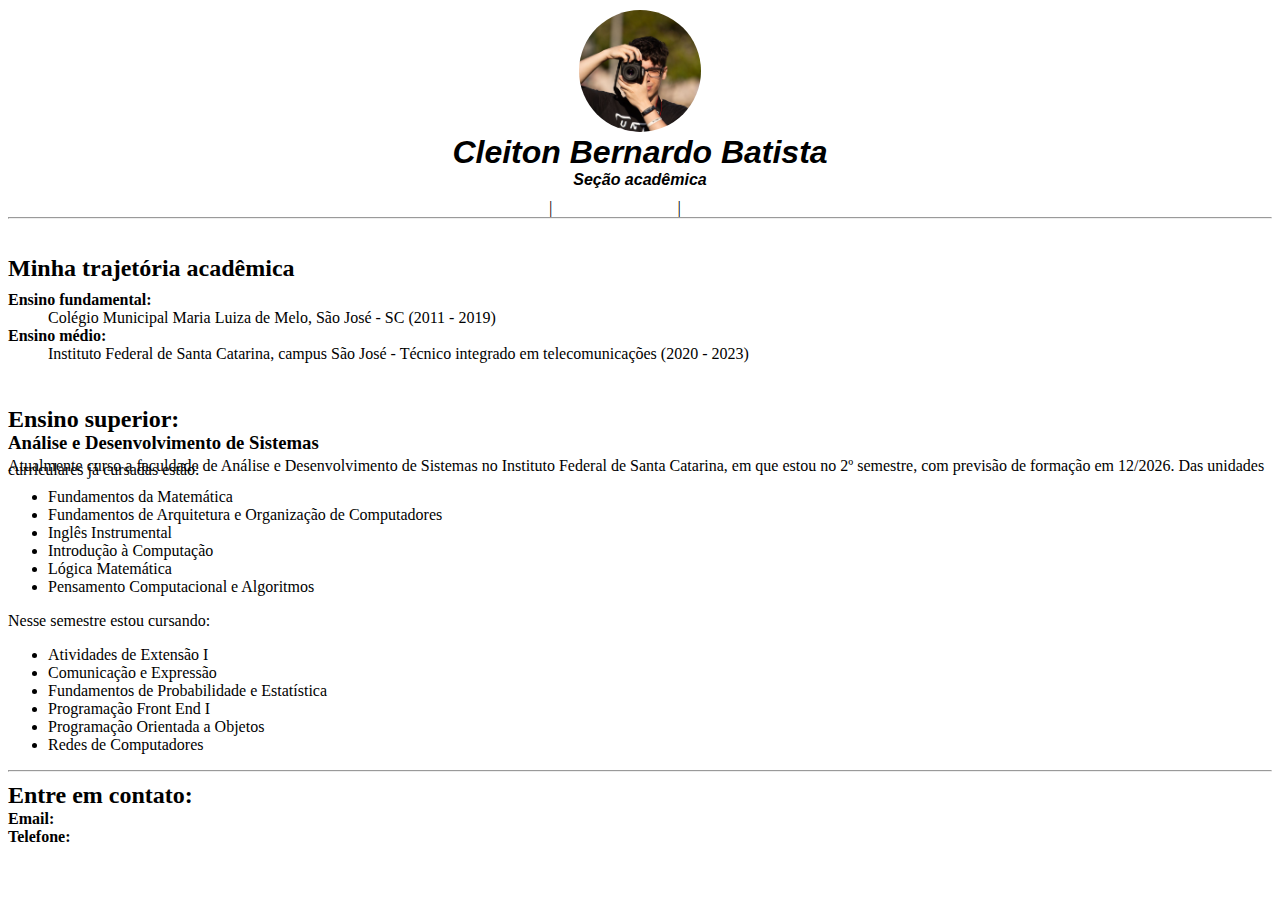
<file: pags/secao-academica.html>
<!DOCTYPE html>
<html lang="pt-BR">
<head>
    <meta charset="UTF-8">
    <meta name="viewport" content="width=device-width, initial-scale=1.0">
    <link rel="stylesheet" href="../style.css">
    <title>Página pessoal - Seção acadêmica</title>
</head>

<body>
    
    <header>
        <img src="../img/cleiton.jpg" id="minha-foto">
        <h1>Cleiton Bernardo Batista</h1>
        <p><b>Seção acadêmica</b></p><br>
    </header>

    <nav>
        <a href="../index.html">Sobre mim</a> |
        <a href="./">Seção acadêmica</a> |
        <a href="./secao-profissional.html">Seção profissional</a>
    </nav><hr>

    <br>
    <h2>Minha trajetória acadêmica</h2>
    <dl>
        <dt><b>Ensino fundamental:</b></dt><dd>Colégio Municipal Maria Luiza de Melo, São José - SC (2011 - 2019)</dd>
        <dt><b>Ensino médio:</b></dt><dd>Instituto Federal de Santa Catarina, campus São José - Técnico integrado em telecomunicações (2020 - 2023)</dd>
    </dl><br>

    <h2 class="cursoAtual">Ensino superior:</h2>
    <h3 class="cursoAtual">Análise e Desenvolvimento de Sistemas</h3>
    <p class="cursoAtual">Atualmente curso a faculdade de Análise e Desenvolvimento de Sistemas no Instituto Federal de Santa Catarina, em que estou no 2º semestre, 
        com previsão de formação em 12/2026. Das unidades curriculares já cursadas estão:
    </p>
    <ul>
        <li>Fundamentos da Matemática</li>
        <li>Fundamentos de Arquitetura e Organização de Computadores</li>
        <li>Inglês Instrumental</li>
        <li>Introdução à Computação</li>
        <li>Lógica Matemática</li>
        <li>Pensamento Computacional e Algoritmos</li>
    </ul>

    <p>Nesse semestre estou cursando:</p>
    <ul>
        <li>Atividades de Extensão I</li>
        <li>Comunicação e Expressão</li>
        <li>Fundamentos de Probabilidade e Estatística</li>
        <li>Programação Front End I</li>
        <li>Programação Orientada a Objetos</li>
        <li>Redes de Computadores</li>
    </ul>

    <hr>
    <footer>
        <h2>Entre em contato:</h2>
        <p><b>Email:</b> <a href="mailto:cleiton.b2004@aluno.ifsc.edu.br">cleiton.b2004@aluno.ifsc.edu.br</a></p>
        <p><b>Telefone:</b> <a href="https://wa.me/+5548984397154" target="_blank">(48) 98439-7154</a></p>
    </footer>

</body>

</html>
</file>
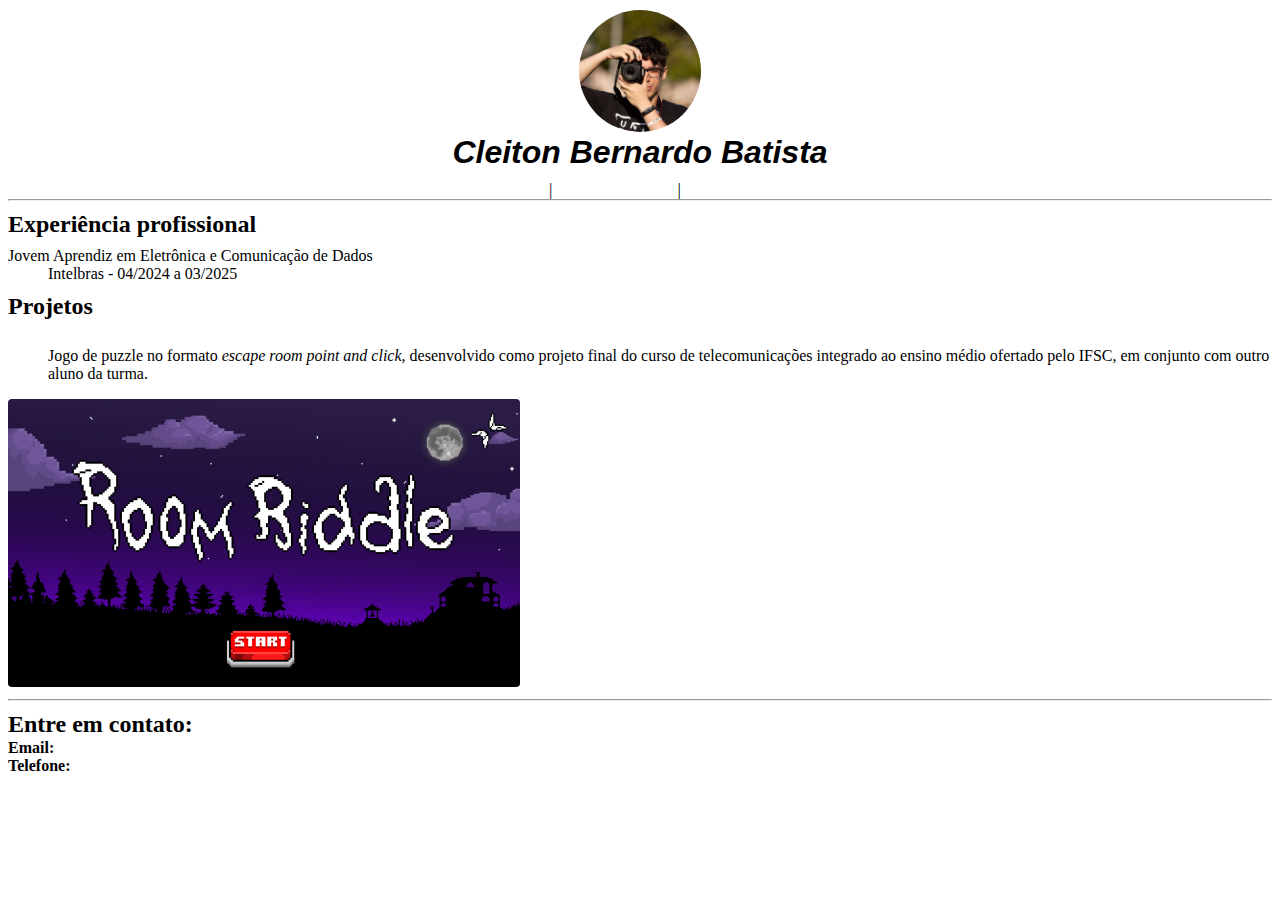
<file: pags/secao-profissional.html>
<!DOCTYPE html>
<html lang="pt-BR">
<head>
    <meta charset="UTF-8">
    <meta name="viewport" content="width=device-width, initial-scale=1.0">
    <link rel="stylesheet" href="../style.css">
    <title>Página pessoal - Seção profissional</title>
</head>

<body>
    
    <header>
        <img src="../img/cleiton.jpg" id="minha-foto">
        <h1>Cleiton Bernardo Batista</h1><br>
    </header>

    <nav>
        <a href="../index.html">Sobre mim</a> |
        <a href="./secao-academica.html">Seção acadêmica</a> |
        <a href="./">Seção profissional</a>
    </nav><hr>

    <h2>Experiência profissional</h2>
    <dl>
        <dt>Jovem Aprendiz em Eletrônica e Comunicação de Dados</dt><dd>Intelbras - 04/2024 a 03/2025</dd>
    </dl>

    <h2>Projetos</h2>
    <dl>
        <dt><a href="https://github.com/Pixel-Quest-Games/Room-Riddle">Room Riddle</a></dt><dd>Jogo de puzzle no formato <i>escape room point and click</i>, desenvolvido como projeto final do 
        curso de telecomunicações integrado ao ensino médio ofertado pelo IFSC, em conjunto com outro aluno da turma.</dd>
    </dl>
    <img src="../img/roomriddle.png" id="roomriddle">

    <hr>
    <footer>
        <h2>Entre em contato:</h2>
        <p><b>Email:</b> <a href="mailto:cleiton.b2004@aluno.ifsc.edu.br">cleiton.b2004@aluno.ifsc.edu.br</a></p>
        <p><b>Telefone:</b> <a href="https://wa.me/+5548984397154" target="_blank">(48) 98439-7154</a></p>
    </footer>

</body>

</html>
</file>
<file: style.css>
body {
    background-color: Canvas;
    color: CanvasText;
    color-scheme: light dark;
}

html {
    box-sizing: border-box;
}

*,
*:before,
*:after {
    box-sizing: inherit;
}

header > *{
    margin: auto;
    display: block;
    text-align: center;
    font-family: 'Helvetica';
    font-style: italic;
}

footer{
    line-height: 2px;
}

nav{
    font-family: 'Calibri';
    text-align: center;
    font-size: 17px;
    line-height: 2px;
}

a{
    color: #FFFFFF;
}

a:visited{
    color: #FFFFFF;
}
  
a:hover {
    color: #81A0FF;
}

h2{
    line-height: 6px;
}

#minha-foto{
    height: 10%;
    width: 10%;
    border-radius: 50%;
    border: solid #FFFFFF 2px;
}

#quadroFotos{
    display: grid;
    grid-template-columns: repeat(auto-fit, minmax(10%, 30%));
    grid-template-rows: auto;
    grid-gap: 6px;
}

#quadroFotos > img{
    width: 100%;
    height: auto;
    object-fit: cover;
    border-radius: 2%;
}

.cursoAtual{
    line-height: 4px;
}

#roomriddle{
    border-radius: 4px;
    height: auto;
    width: 40vw;
}
</file>
